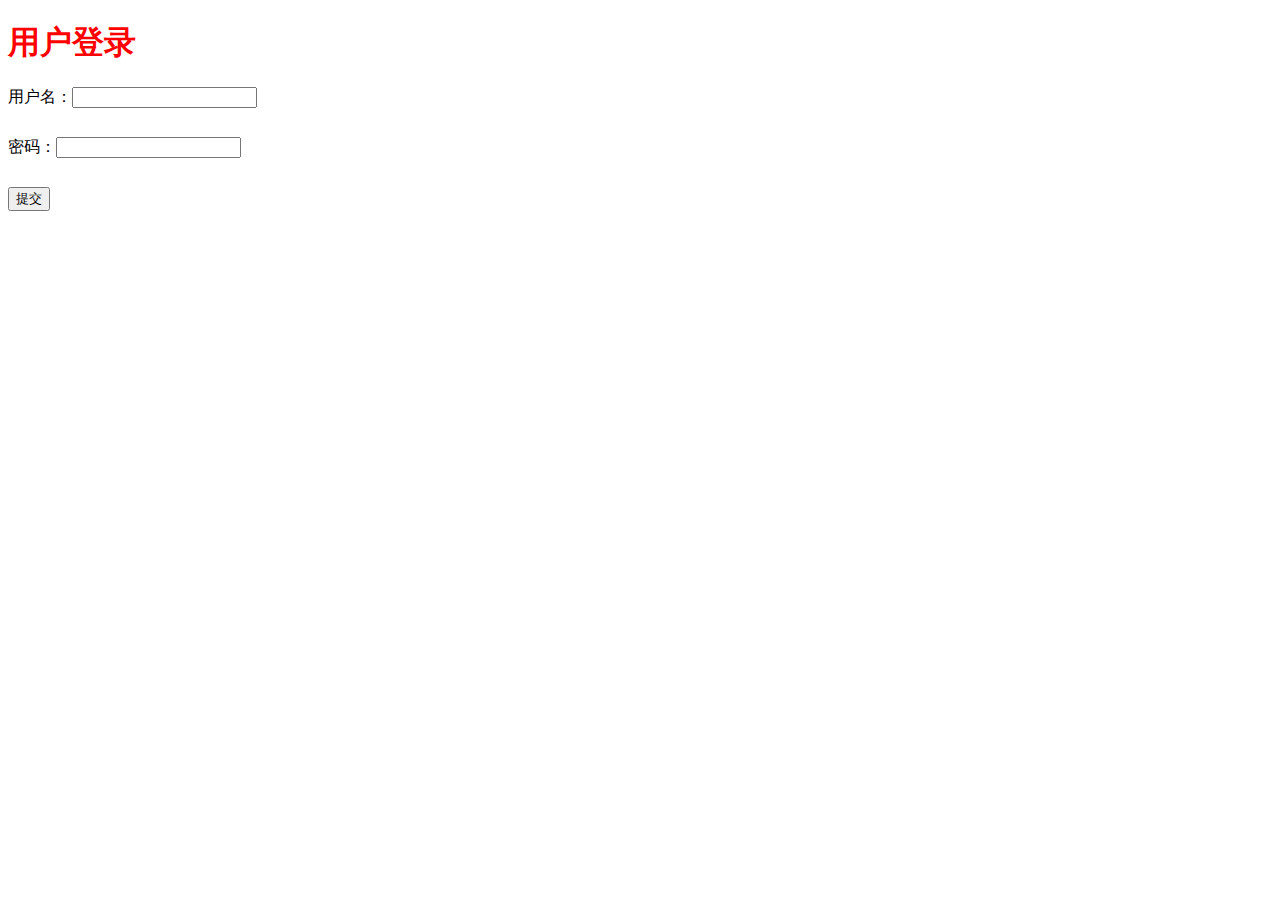
<file: templates/login.html>
<!DOCTYPE html>
<html lang="en">
<head>
    <meta charset="UTF-8">
    <title>Title</title>
    <!-- 定义样式-->
    <style>
        .c1{
            color: red;
        }
        .c2{
            height: 50px;
        }
    </style>
</head>
<body>
    <h1 class="c1">用户登录</h1>
    <form method="post" action="/login">
        <div class="c2">
            用户名：<input type="text" name="username">
        </div>
        <div class="c2">
            密码：<input type="text" name="password">
        </div>

        <input type="submit" value="提交">
    </form>


</body>
</html>
</file>
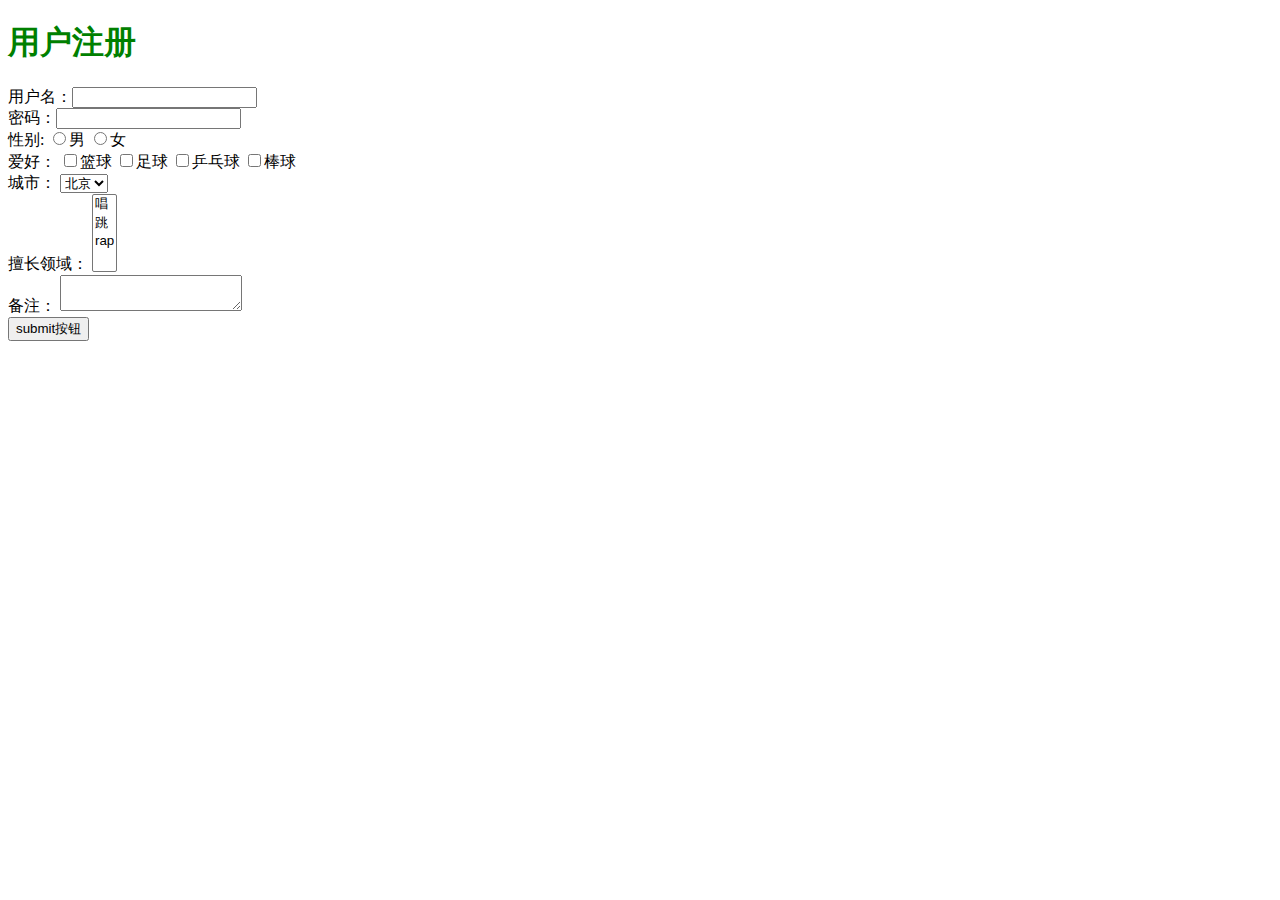
<file: templates/register.html>
<!DOCTYPE html>
<html lang="en">
<head>
    <meta charset="UTF-8">
    <title>Title</title>
    <link rel="stylesheet" href="/static/commons.css">
</head>
<body>
    <h1 class="xx">用户注册</h1>

    <form method="post" action="/register"> <!-- 将数据提交到action后的网址-->
        <div>
            <!-- 输入用户名-->
            用户名：<input type = 'text' name="user"/>
        </div>

        <div>
            <!-- 输入密码-->
            密码：<input type = 'password' name="pwd"/>
        </div>

        <div>
            <!-- 单选-->
            性别:
            <input type="radio" name="gender" value="1">男
            <input type="radio" name="gender" value="2">女
        </div>

        <div>
            <!-- 多选-->
            爱好：
            <input type="checkbox" name="hobby" value="10">篮球
            <input type="checkbox" name="hobby" value="20">足球
            <input type="checkbox" name="hobby" value="30">乒乓球
            <input type="checkbox" name="hobby" value="40">棒球
        </div>

        <div>
            <!-- 单选下拉-->
            城市：
            <select name="city">
                <option value="bj">北京</option>
                <option value="sh">上海</option>
                <option value="sz">深圳</option>
            </select>
        </div>

        <div>
            <!-- 多选下拉-->
            擅长领域：
            <select name="skill" multiple>
                <option value="101">唱</option>
                <option value="102">跳</option>
                <option value="103">rap</option>
            </select>
        </div>

        <div>
            <!-- textbox-->
            备注：
            <textarea name="more">

            </textarea>

        </div>



        <input type="submit" value="submit按钮">
    </form>

</body>
</html>
</file>
<file: static/commons.css>
.xx{
    color: green;
}
</file>
